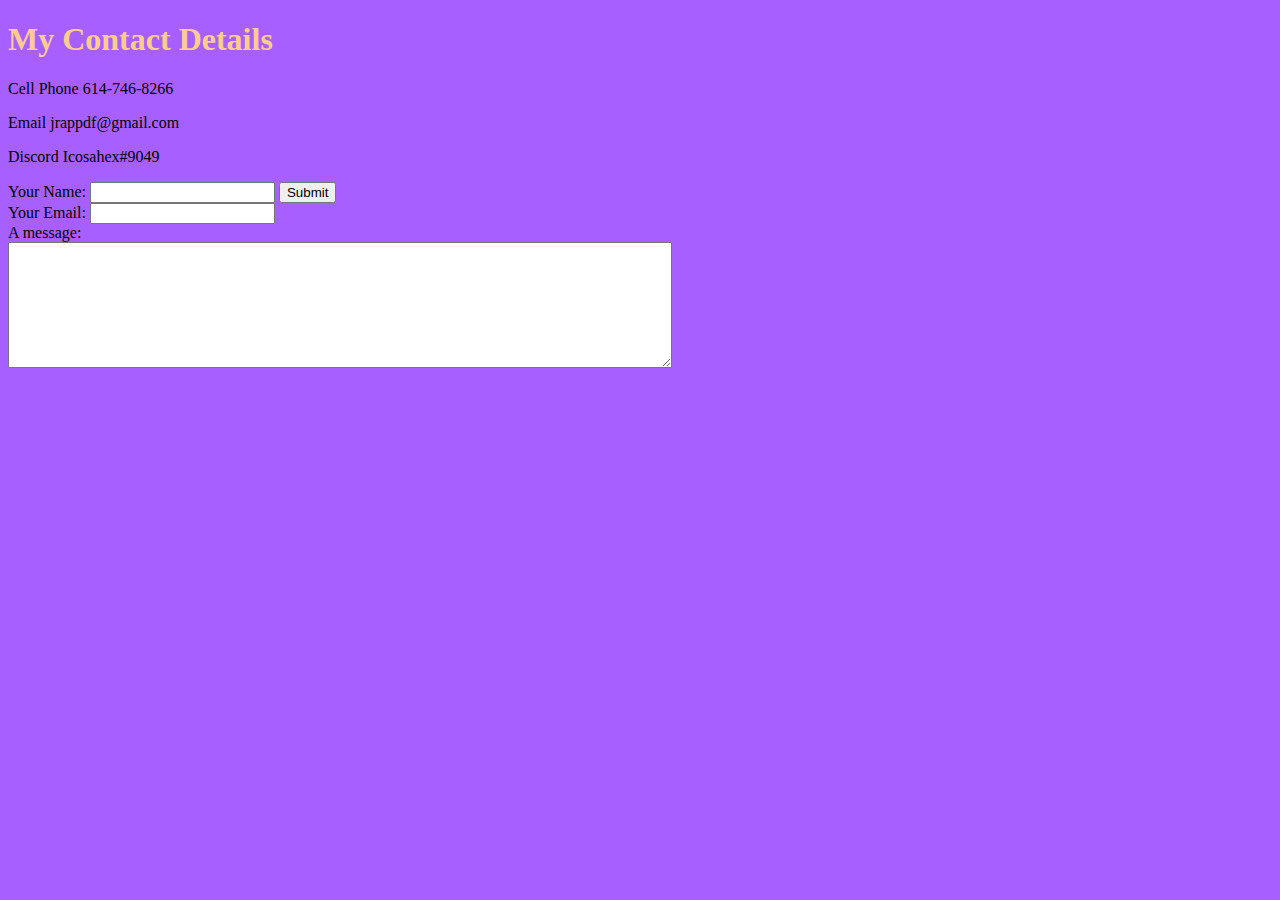
<file: contacts.html>
<!DOCTYPE html>
<html lang="en" dir="ltr">
<link rel="stylesheet" href="css/styles.css">
  <head>
    <meta charset="utf-8">
    <title>Josh Rapp Contacts</title>
  </head>
  <body>
    <h1>My Contact Details</h1>

      <p>Cell Phone  614-746-8266</p>
      <p>Email      jrappdf@gmail.com</p>
      <p>Discord  Icosahex#9049</p>
    <form enctype="text/plain" action="mailto:jrappdf@gmail.com" method="post">
      <label for="">Your Name:</label>
      <input type="text" name="yourName" value="">
      <input type="submit" name=""><br>
      <label for="">Your Email:</label>
      <input type="email" name="yourEmail" value=""><br>
      <label for="">A message:</label><br>
      <textarea name="yourMessage" rows="8" cols="80"></textarea>
    </form>
  </body>
</html>
</file>
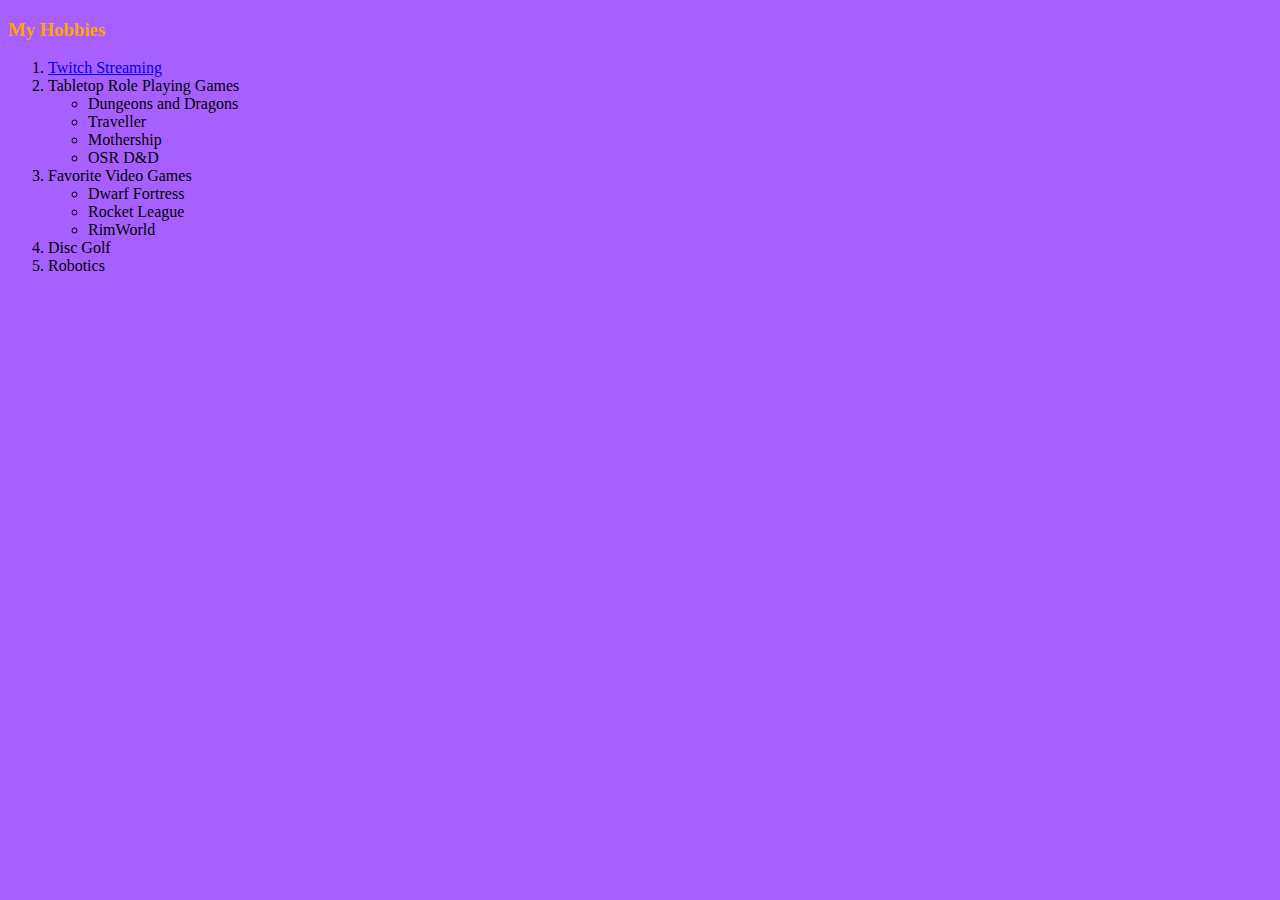
<file: hobbies.html>
<!DOCTYPE html>
<html lang="en" dir="ltr">
<link rel="stylesheet" href="css/styles.css">
  <head>
    <meta charset="utf-8">
    <title>My Hobbies</title>
  </head>
  <body>
    <h3> My Hobbies</h3>
    <ol>
      <li><a href="https://www.twitch.tv/icosahex"> Twitch Streaming</a></li>
      <li> Tabletop Role Playing Games </li>
        <ul>
          <li>Dungeons and Dragons</li>
          <li>Traveller</li>
          <li>Mothership</li>
          <li>OSR D&D</li>
        </ul>
      <li> Favorite Video Games </li>
          <ul>
            <li>Dwarf Fortress</li>
            <li>Rocket League</li>
            <li>RimWorld</li>
          </ul>
      <li> Disc Golf </li>
      <li> Robotics </li>
    </ol>
  </body>
</html>
</file>
<file: css/styles.css>
body {
      background-color: #A760FF;

  }

  hr {
    background-color: none;
    border-style: none none dotted none;
    border-width: 10px;
    border-color: #FFDAAF;
    height: 0;
    width: 20%;
  }

  h3 {
    color: orange;
  }

  h1{
    color: #FFCC8F;
  }
</file>
